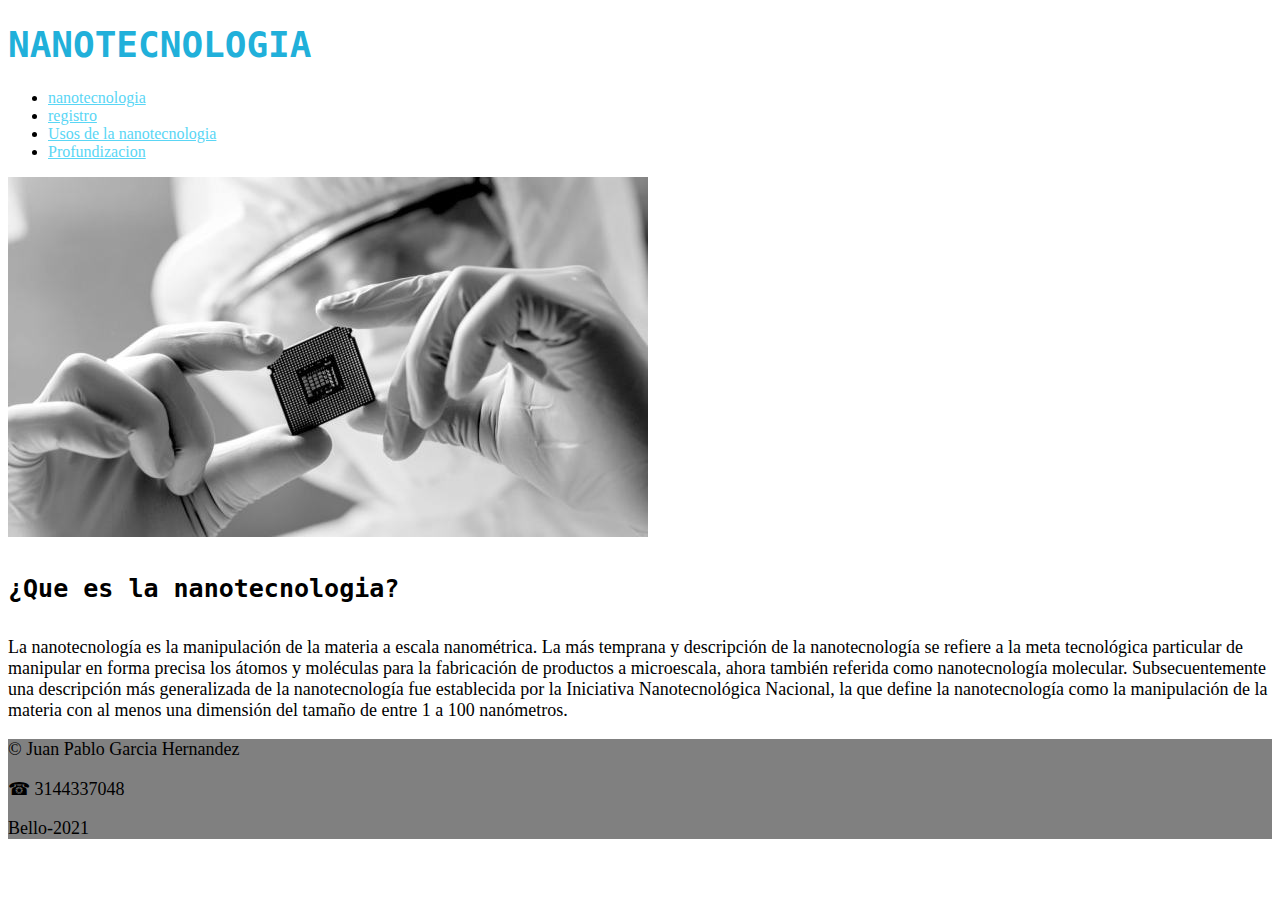
<file: index.html>
<!DOCTYPE html>
<html lang="en">
<head>
    <meta charset="UTF-8">
    <meta http-equiv="X-UA-Compatible" content="IE=edge">
    <meta name="viewport" content="width=device-width, initial-scale=1.0">
    <title>Nanotecnologia en la sociedad</title>
    <link rel="stylesheet" href="estilos.css">
</head>
<body>
    <header>
        <h1>NANOTECNOLOGIA</h1>
        <nav>

            <ul>
                <li><a href="https://www.eldiario.es/hojaderouter/ciencia/nanotecnologia-medicina-construccion-cosmeticos-alimentacion_1_4666461.html#:~:text=A%20pesar%20de%20lo%20misteriosa,y%20la%20empleamos%20a%20diario.&text=En%20la%20actualidad%20existen%20más,recoge%20la%20Nanotechnology%20Products%20Database." target="_BLANK">nanotecnologia</a></li>
                <li><a href="registro.html">registro</a></li>  
                <li>
                    <a href="pagina1.html">Usos de la nanotecnologia</a>
                </li>
                <li><a href="pagina2.html">Profundizacion</a></li>



            </ul>
                


        </nav>

    </header>
    <main>
        <img src="img/Nanotecnología.jpg" alt="foto1">
        <h4>¿Que es la nanotecnologia?</h4>
        <p>
            La nanotecnología es la manipulación de la materia a escala nanométrica. La más temprana y descripción de la nanotecnología se refiere a la meta tecnológica particular de manipular en forma precisa los átomos y moléculas para la fabricación de productos a microescala, ahora también referida como nanotecnología molecular. Subsecuentemente una descripción más generalizada de la nanotecnología fue establecida por la Iniciativa Nanotecnológica Nacional, la que define la nanotecnología como la manipulación de la materia con al menos una dimensión del tamaño de entre 1 a 100 nanómetros.
        </p>

        



    </main>
    <footer>
        <p>&copy; Juan Pablo Garcia Hernandez</p>
        <p>&phone; 3144337048</p>
        <p>Bello-2021</p>

    </footer>


</body>
</html>
</file>
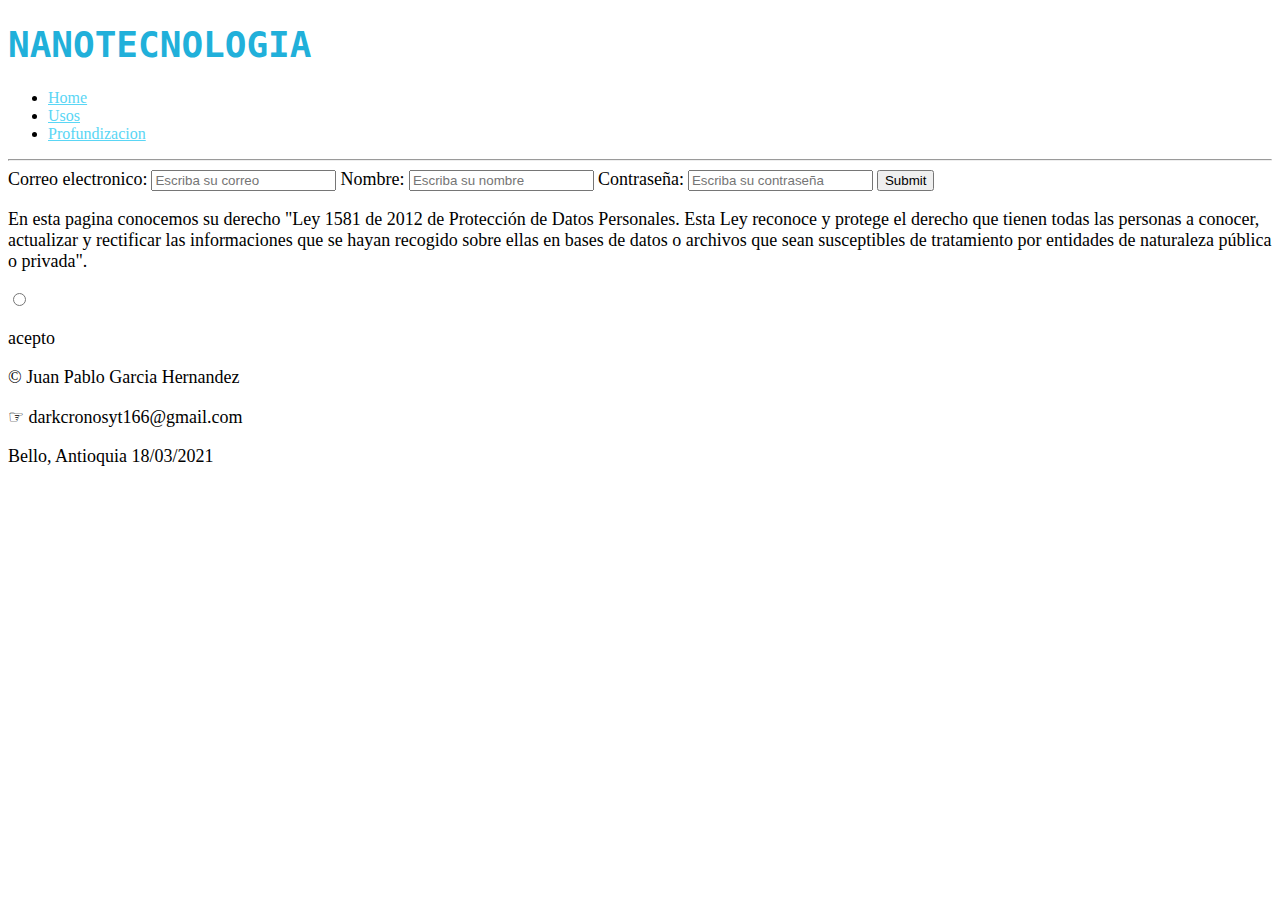
<file: registro.html>
<!DOCTYPE html>
<html lang="en">
<head>
    <meta charset="UTF-8">
    <meta http-equiv="X-UA-Compatible" content="IE=edge">
    <meta name="viewport" content="width=, initial-scale=1.0">
    <title>registro</title>
    <link rel="stylesheet" href="registroestilos.css">
</head>
<body>
    <header>

        <h1>NANOTECNOLOGIA</h1>
        <nav>

            <ul>
                <li><a href="index.html">Home</a></li>
                <li><a href="pagina1.html">Usos</a></li>
                <li><a href="pagina2.html">Profundizacion</a></li>   

            </ul>
                

            

        </nav>
        <hr>


    </header>
    <main>
        <form>
            <label>Correo electronico:</label>
            <input type="text" placeholder="Escriba su correo">
            <label>
                Nombre:
            </label>
            <input type="text" placeholder="Escriba su nombre">
            <label>Contraseña:</label>
            <input type="password" placeholder="Escriba su contraseña">

            <input type="submit">
           


        </form>

        <p>En esta pagina conocemos su derecho "Ley 1581 de 2012 de Protección de Datos Personales. Esta Ley reconoce y protege
            el derecho que tienen todas las personas a conocer, actualizar y rectificar las
            informaciones que se hayan recogido sobre ellas en bases de datos o archivos que
            sean susceptibles de tratamiento por entidades de naturaleza pública o privada".</p>

           
            <input type="radio">
            <p>acepto</p>               

    </main>

    <footer>
        <p>&copy; Juan Pablo Garcia Hernandez</p>
        <p>&#9758; darkcronosyt166@gmail.com</p>
        <p>Bello, Antioquia 18/03/2021</p>

    </footer>

    
</body>
</html>
</file>
<file: estilos.css>
h1{
    font-size: 36px;
    color: #21B0DA;
    font-family: monospace;

}

footer{
    background-color: gray;
    
}



h4{
    font-size: 25px;
    font-family: monospace;
}

p{
    font-size: 18px;
    font-family: Georgia, 'Times New Roman', Times, serif;
}


a{
    color: #5AD6F5;
}
</file>
<file: registroestilos.css>
label{
    font-size: 18px;
    font-family: Georgia, 'Times New Roman', Times, serif;
}

p{
    font-size: 18px;
    font-family: Georgia, 'Times New Roman', Times, serif;
}


h1{
    font-size: 36px;
    color: #21B0DA;
    font-family: monospace;
}

a{
    color: #5AD6F5;
}
</file>
